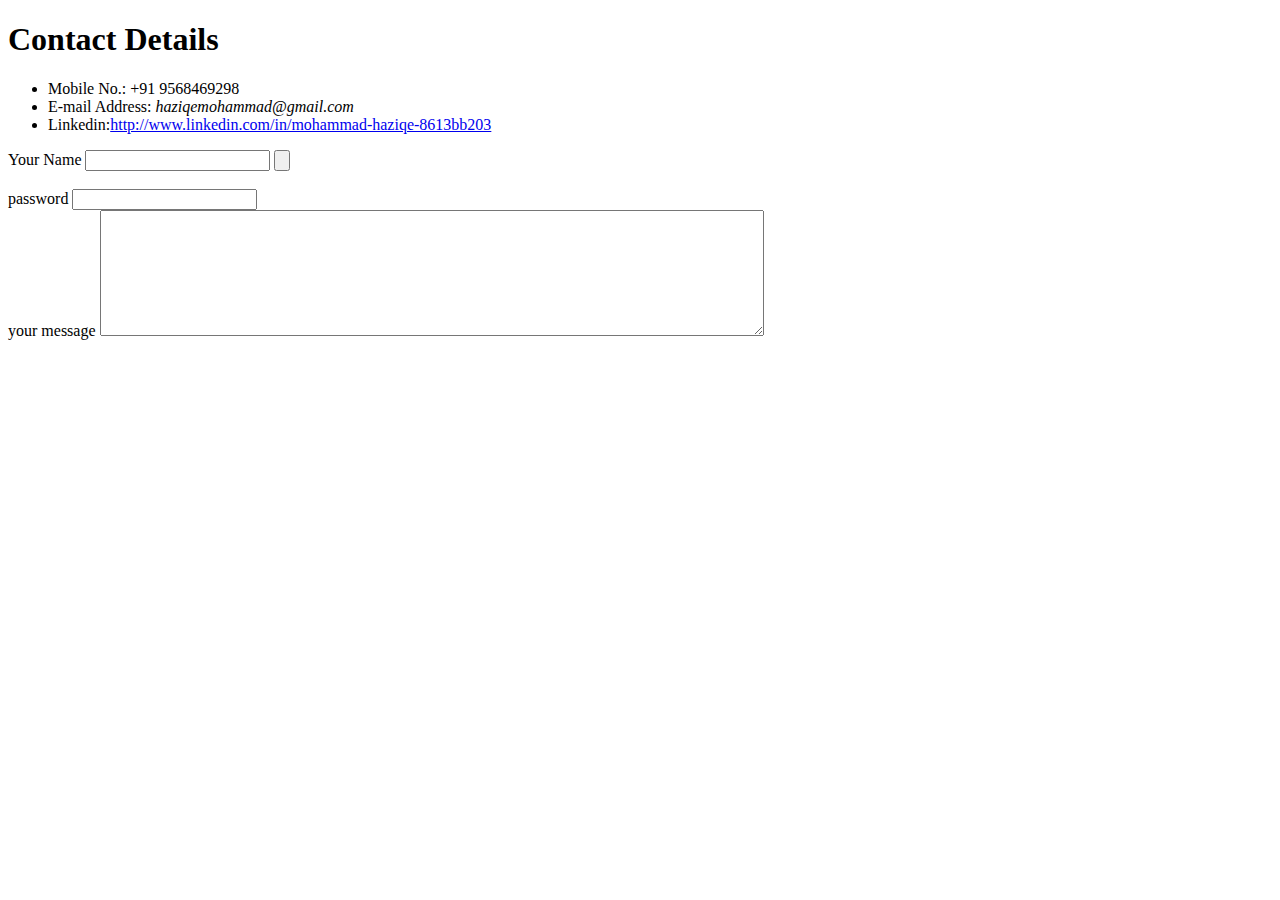
<file: Contact.html>
<!DOCTYPE html>
<html lang="en" dir="ltr">
  <head>
    <meta charset="utf-8">
    <title>Contact Details</title>
  </head>
  <body>
    <h1>Contact Details</h1>
    <ul>
      <li>Mobile No.: +91 9568469298</li>
      <li>E-mail Address: <em> haziqemohammad@gmail.com</em> </li>
      <li>Linkedin:<a href="http://www.linkedin.com/in/mohammad-haziqe-8613bb203">http://www.linkedin.com/in/mohammad-haziqe-8613bb203</a> </li>
    </ul>
    <form class="" action="mailto:haziqemohammad@gmail.com" method="post">
      <label for="Name">Your Name</label>
      <input type="text" name="" value="">
      <input type="submit" name="" value="">
      <br>
      <br>
<label for="password">password</label>
      <input type="password" name="" value="">
      <br>
      <label>your message</label>
      <textarea name="name" rows="8" cols="80"></textarea>
    </form>
  </body>
</html>
</file>
